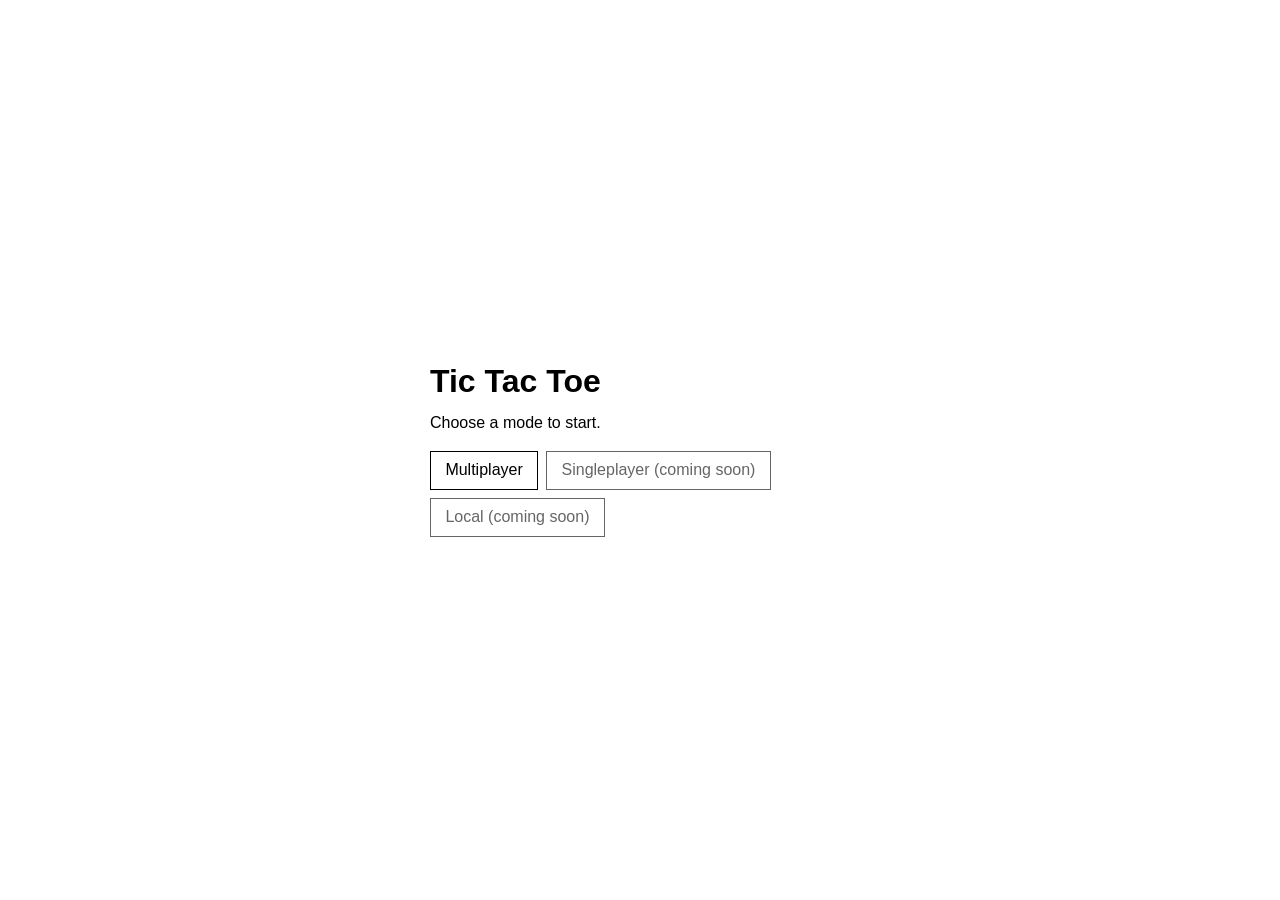
<file: Client/index.html>
<!doctype html>
<html lang="en">
  <head>
    <!-- Basic page settings for browser compatibility and mobile sizing. -->
    <meta charset="UTF-8" />
    <meta name="viewport" content="width=device-width, initial-scale=1.0" />
    <!-- The page title shown in the browser tab. -->
    <title>Tic Tac Toe</title>
    <!-- Point the frontend at the Render backend service. -->
    <script>
      window.API_BASE_URL = 'https://tictactoe-zv0y.onrender.com'
    </script>
    <link rel="stylesheet" href="assets/css/styles.css">
    <!-- Load the JavaScript that builds the counter UI. -->
    <script type="module" src="main.js"></script>
  </head>
  <body>
    <!-- JavaScript puts the counter UI inside this element. -->
    <main id="app"></main>
  </body>
</html>
</file>
<file: Client/assets/css/styles.css>
* { box-sizing: border-box; }

body {
  margin: 0;
  font-family: Arial, sans-serif;
}

#app {
  min-height: 100vh;
  display: grid;
  place-items: center;
  padding: 16px;
}

.ttt-shell {
  width: min(100%, 420px);
}

.ttt-title {
  margin: 0 0 12px;
}

.ttt-subtitle,
.ttt-copy,
.ttt-status {
  margin: 0;
  line-height: 1.4;
}

.ttt-section {
  margin-top: 16px;
}

.ttt-buttons {
  display: flex;
  flex-wrap: wrap;
  gap: 8px;
  margin-top: 12px;
}

.ttt-button {
  font: inherit;
  padding: 0.6rem 0.9rem;
  border: 1px solid #000;
  background: #fff;
  color: #000;
  cursor: pointer;
}

.ttt-button:disabled {
  cursor: not-allowed;
  opacity: 0.6;
}

.ttt-board {
  display: grid;
  grid-template-columns: repeat(3, 1fr);
  gap: 8px;
  margin-top: 12px;
}

.ttt-cell {
  aspect-ratio: 1 / 1;
  font-size: 2rem;
  font-weight: 700;
}

.ttt-hidden {
  display: none;
}
</file>
